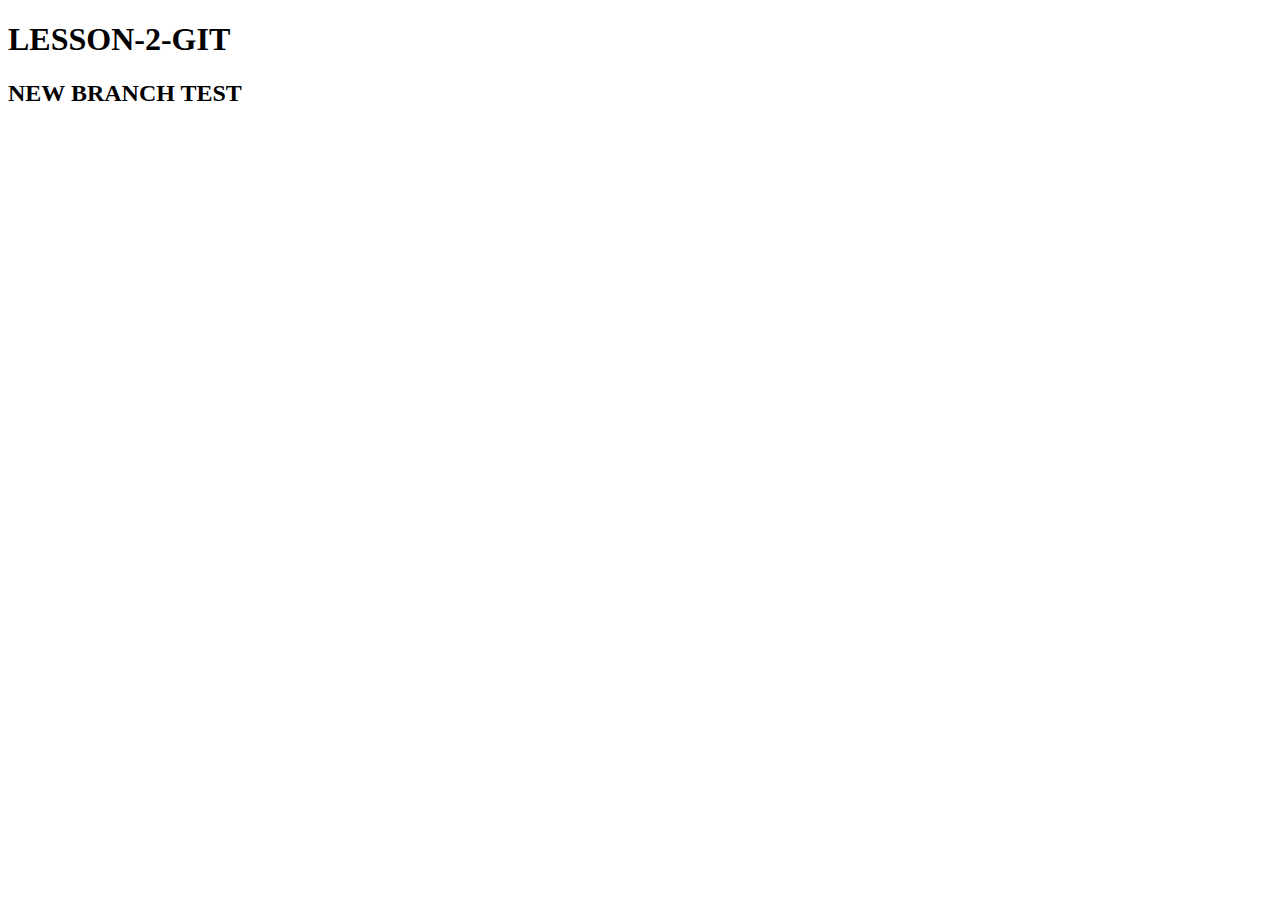
<file: index.html>
<!DOCTYPE html>
<html lang="en">
<head>
  <meta charset="UTF-8">
  <meta name="viewport" content="width=device-width, initial-scale=1.0">
  <title>LESSON-2-GIT</title>
</head>
<body>
  <h1>LESSON-2-GIT</h1>
  <h2>NEW BRANCH TEST</h2>
</body>
</html>
</file>
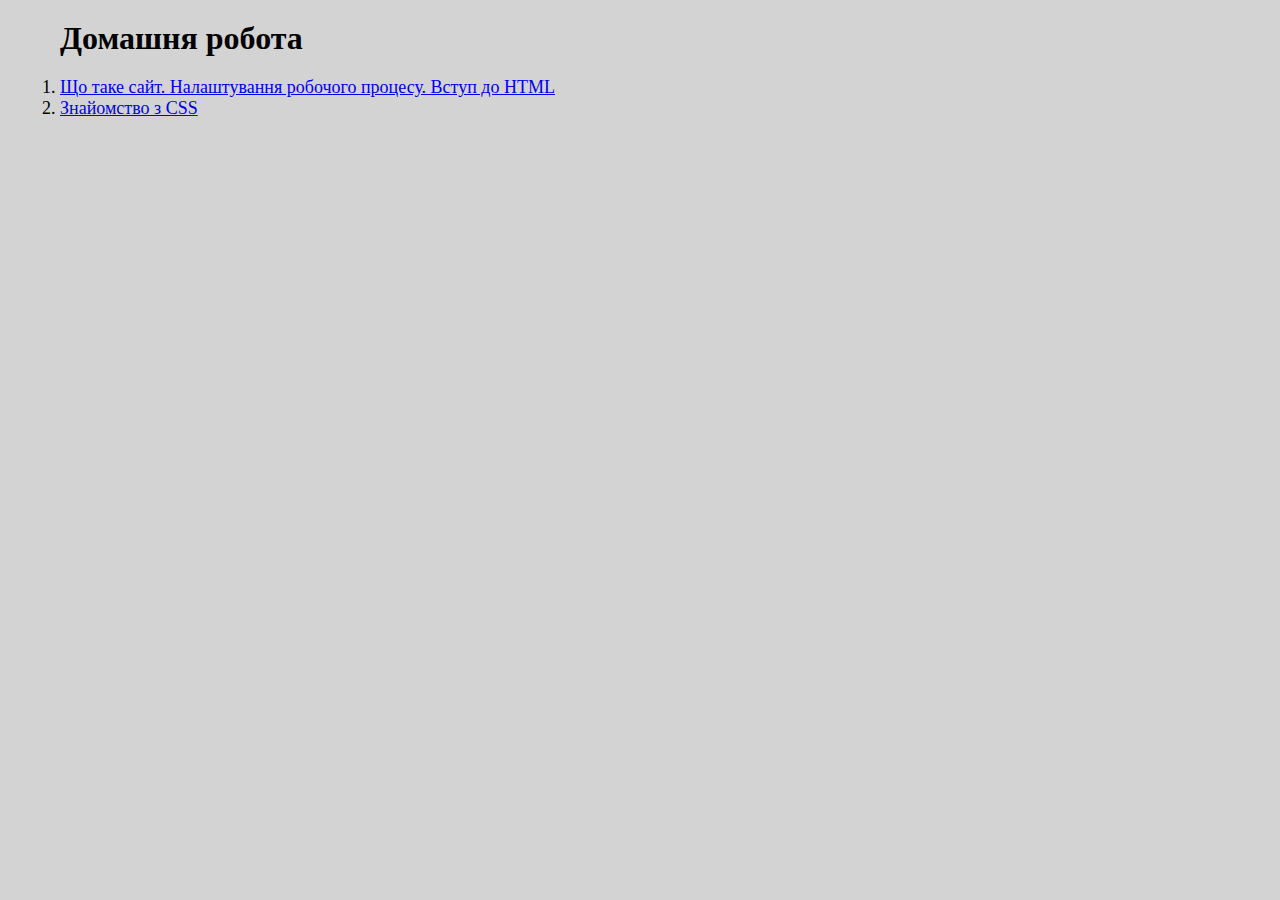
<file: main.html>
<!DOCTYPE html>
<html lang="uk">
  <head>
    <meta charset="UTF-8" />
    <meta name="viewport" content="width=device-width, initial-scale=1.0" />
    <title>Домашня робота</title>
    <link rel="stylesheet" href="./assets/styles/style.css" />
  </head>
  <body>
    <header class="header">
      <div class="wrapper">
        <h1>Домашня робота</h1>
      </div>
    </header>
    <div class="content">
      <div class="wrapper">
        <div class="homework">
          <ol class="homework__list">
            <li>
              <a class="homework__link" href="./lesson-1/lesson-1.html"
                >Що таке сайт. Налаштування робочого процесу. Вступ до HTML</a
              >
            </li>
            <li><a class="homework__link" href="./lesson-2-css/lesson-2.html">Знайомство з CSS</a></li>
          </ol>
        </div>
      </div>
    </div>
  </body>
</html>
</file>
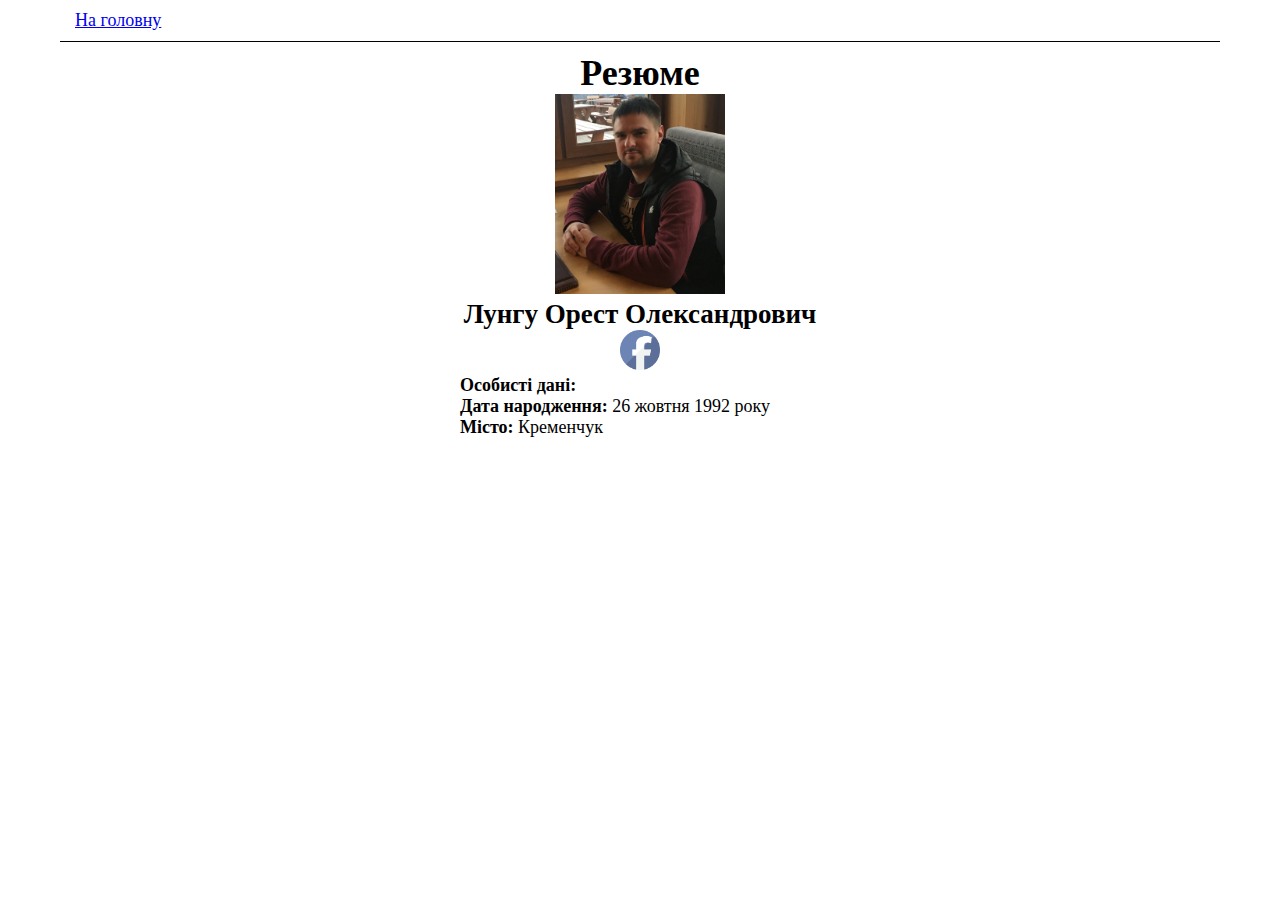
<file: lesson-1/lesson-1.html>
<!DOCTYPE html>
<html lang="uk">
  <head>
    <meta charset="UTF-8" />
    <meta name="viewport" content="width=device-width, initial-scale=1.0" />
    <title>Резюме</title>
    <link rel="stylesheet" href="./assets/styles/style.css" />
  </head>
  <body>
    <header class="header">
      <div class="wrapper">
        <div class="breadcrumbs">
          <a class="breadcrumbs__link" href="../main.html">На головну</a>
        </div>
      </div>
    </header>
    <div class="content">
      <div class="content__wrapper wrapper">
        <div class="resume">
          <h1>Резюме</h1>
          <img
            src="./assets/images/avatar.jpg"
            alt="фото"
            width="170"
            height="200"
          />
          <h2>Лунгу Орест Олександрович</h2>
          <a href="https://facebook.com/" target="_blank">
            <img
              src="./assets/images/fb.png"
              width="40"
              height="40"
              alt="facebook"
          /></a>
          <div class="resume-description">
            <h4 class="resume-description__title">Особисті дані:</h4>
            <ul class="resume-description__list">
              <li><b>Дата народження:</b> 26 жовтня 1992 року</li>
              <li><b>Місто:</b> Кременчук</li>
            </ul>
          </div>
        </div>
      </div>
    </div>
  </body>
</html>
</file>
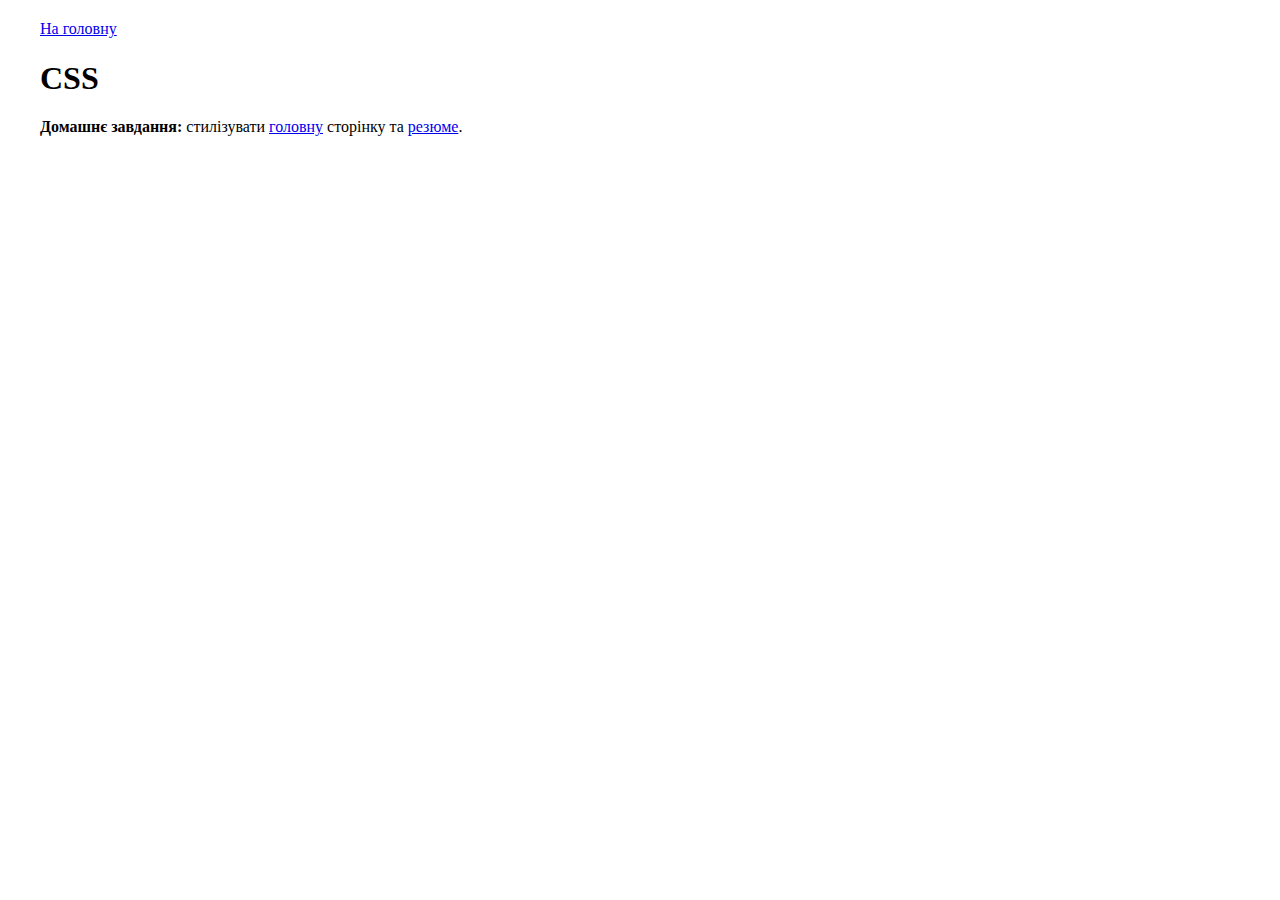
<file: lesson-2-css/lesson-2.html>
<!DOCTYPE html>
<html lang="uk">
  <head>
    <meta charset="UTF-8" />
    <meta name="viewport" content="width=device-width, initial-scale=1.0" />
    <title>CSS</title>
    <link rel="stylesheet" href="./assets/styles/style.css" />
  </head>
  <body>
    <header class="header">
      <a class="breadcrumbs" href="../main.html">На головну</a>
      <h1>CSS</h1>
      <p>
        <b>Домашнє завдання:</b> стилізувати
        <a class="breadcrumbs" href="../main.html">головну</a> сторінку та
        <a href="../lesson-1/lesson-1.html">резюме</a>.
      </p>
    </header>
  </body>
</html>
</file>
<file: assets/styles/style.css>
:root {
  --bg-color: lightgrey;
  --main-font-size: 18px;
}
* {
  padding: 0;
  margin: 0;
  box-sizing: border-box;
}
body {
  background-color: var(--bg-color);
}
a {
  display: block;
}
.header {
  margin-top: 20px;
  margin-bottom: 20px;
}
.wrapper {
  max-width: 1200px;
  width: 100%;
  margin: 0 auto;
  padding-left: 20px;
  padding-right: 20px;
}

.homework__list {
  font-size: var(--main-font-size)
}
</file>
<file: lesson-1/assets/styles/style.css>
*{
  margin: 0;
  padding: 0;
  box-sizing: border-box;
}
body{
  font-size: 18px;
}
a{
  display: block;
}

.wrapper{
  max-width: 1200px;
  width: 100%;
  margin: 0 auto;
  padding-left: 20px;
  padding-right: 20px;
}
.breadcrumbs{
  border-bottom: 1px solid;
  margin-bottom: 10px;
}
.breadcrumbs__link{
  padding: 10px 15px;
}
.content__wrapper{
  text-align: center;
}
.resume-description{
  max-width: 360px;
  margin: 0 auto;
  text-align: left;
}
.resume-description__list{
  list-style: none;
}
</file>
<file: lesson-2-css/assets/styles/style.css>
/*! normalize.css v8.0.1 | MIT License | github.com/necolas/normalize.css */

/* Document
   ========================================================================== */

/**
 * 1. Correct the line height in all browsers.
 * 2. Prevent adjustments of font size after orientation changes in iOS.
 */

html {
  line-height: 1.15; /* 1 */
  -webkit-text-size-adjust: 100%; /* 2 */
}

/* Sections
   ========================================================================== */

/**
 * Remove the margin in all browsers.
 */

body {
  margin: 0;
}

/**
 * Render the `main` element consistently in IE.
 */

main {
  display: block;
}

/**
 * Correct the font size and margin on `h1` elements within `section` and
 * `article` contexts in Chrome, Firefox, and Safari.
 */

h1 {
  font-size: 2em;
  margin: 0.67em 0;
}

/* Grouping content
   ========================================================================== */

/**
 * 1. Add the correct box sizing in Firefox.
 * 2. Show the overflow in Edge and IE.
 */

hr {
  box-sizing: content-box; /* 1 */
  height: 0; /* 1 */
  overflow: visible; /* 2 */
}

/**
 * 1. Correct the inheritance and scaling of font size in all browsers.
 * 2. Correct the odd `em` font sizing in all browsers.
 */

pre {
  font-family: monospace, monospace; /* 1 */
  font-size: 1em; /* 2 */
}

/* Text-level semantics
   ========================================================================== */

/**
 * Remove the gray background on active links in IE 10.
 */

a {
  background-color: transparent;
}

/**
 * 1. Remove the bottom border in Chrome 57-
 * 2. Add the correct text decoration in Chrome, Edge, IE, Opera, and Safari.
 */

abbr[title] {
  border-bottom: none; /* 1 */
  text-decoration: underline; /* 2 */
  text-decoration: underline dotted; /* 2 */
}

/**
 * Add the correct font weight in Chrome, Edge, and Safari.
 */

b,
strong {
  font-weight: bolder;
}

/**
 * 1. Correct the inheritance and scaling of font size in all browsers.
 * 2. Correct the odd `em` font sizing in all browsers.
 */

code,
kbd,
samp {
  font-family: monospace, monospace; /* 1 */
  font-size: 1em; /* 2 */
}

/**
 * Add the correct font size in all browsers.
 */

small {
  font-size: 80%;
}

/**
 * Prevent `sub` and `sup` elements from affecting the line height in
 * all browsers.
 */

sub,
sup {
  font-size: 75%;
  line-height: 0;
  position: relative;
  vertical-align: baseline;
}

sub {
  bottom: -0.25em;
}

sup {
  top: -0.5em;
}

/* Embedded content
   ========================================================================== */

/**
 * Remove the border on images inside links in IE 10.
 */

img {
  border-style: none;
}

/* Forms
   ========================================================================== */

/**
 * 1. Change the font styles in all browsers.
 * 2. Remove the margin in Firefox and Safari.
 */

button,
input,
optgroup,
select,
textarea {
  font-family: inherit; /* 1 */
  font-size: 100%; /* 1 */
  line-height: 1.15; /* 1 */
  margin: 0; /* 2 */
}

/**
 * Show the overflow in IE.
 * 1. Show the overflow in Edge.
 */

button,
input {
  /* 1 */
  overflow: visible;
}

/**
 * Remove the inheritance of text transform in Edge, Firefox, and IE.
 * 1. Remove the inheritance of text transform in Firefox.
 */

button,
select {
  /* 1 */
  text-transform: none;
}

/**
 * Correct the inability to style clickable types in iOS and Safari.
 */

button,
[type="button"],
[type="reset"],
[type="submit"] {
  -webkit-appearance: button;
}

/**
 * Remove the inner border and padding in Firefox.
 */

button::-moz-focus-inner,
[type="button"]::-moz-focus-inner,
[type="reset"]::-moz-focus-inner,
[type="submit"]::-moz-focus-inner {
  border-style: none;
  padding: 0;
}

/**
 * Restore the focus styles unset by the previous rule.
 */

button:-moz-focusring,
[type="button"]:-moz-focusring,
[type="reset"]:-moz-focusring,
[type="submit"]:-moz-focusring {
  outline: 1px dotted ButtonText;
}

/**
 * Correct the padding in Firefox.
 */

fieldset {
  padding: 0.35em 0.75em 0.625em;
}

/**
 * 1. Correct the text wrapping in Edge and IE.
 * 2. Correct the color inheritance from `fieldset` elements in IE.
 * 3. Remove the padding so developers are not caught out when they zero out
 *    `fieldset` elements in all browsers.
 */

legend {
  box-sizing: border-box; /* 1 */
  color: inherit; /* 2 */
  display: table; /* 1 */
  max-width: 100%; /* 1 */
  padding: 0; /* 3 */
  white-space: normal; /* 1 */
}

/**
 * Add the correct vertical alignment in Chrome, Firefox, and Opera.
 */

progress {
  vertical-align: baseline;
}

/**
 * Remove the default vertical scrollbar in IE 10+.
 */

textarea {
  overflow: auto;
}

/**
 * 1. Add the correct box sizing in IE 10.
 * 2. Remove the padding in IE 10.
 */

[type="checkbox"],
[type="radio"] {
  box-sizing: border-box; /* 1 */
  padding: 0; /* 2 */
}

/**
 * Correct the cursor style of increment and decrement buttons in Chrome.
 */

[type="number"]::-webkit-inner-spin-button,
[type="number"]::-webkit-outer-spin-button {
  height: auto;
}

/**
 * 1. Correct the odd appearance in Chrome and Safari.
 * 2. Correct the outline style in Safari.
 */

[type="search"] {
  -webkit-appearance: textfield; /* 1 */
  outline-offset: -2px; /* 2 */
}

/**
 * Remove the inner padding in Chrome and Safari on macOS.
 */

[type="search"]::-webkit-search-decoration {
  -webkit-appearance: none;
}

/**
 * 1. Correct the inability to style clickable types in iOS and Safari.
 * 2. Change font properties to `inherit` in Safari.
 */

::-webkit-file-upload-button {
  -webkit-appearance: button; /* 1 */
  font: inherit; /* 2 */
}

/* Interactive
   ========================================================================== */

/*
 * Add the correct display in Edge, IE 10+, and Firefox.
 */

details {
  display: block;
}

/*
 * Add the correct display in all browsers.
 */

summary {
  display: list-item;
}

/* Misc
   ========================================================================== */

/**
 * Add the correct display in IE 10+.
 */

template {
  display: none;
}

/**
 * Add the correct display in IE 10.
 */

[hidden] {
  display: none;
}

/*! End normalize.css v8.0.1 | MIT License | github.com/necolas/normalize.css */

.header {
  width: 100%;
  max-width: 1200px;
  margin: 0 auto;
  padding: 20px
}
.breadcrumbs {
}
</file>
